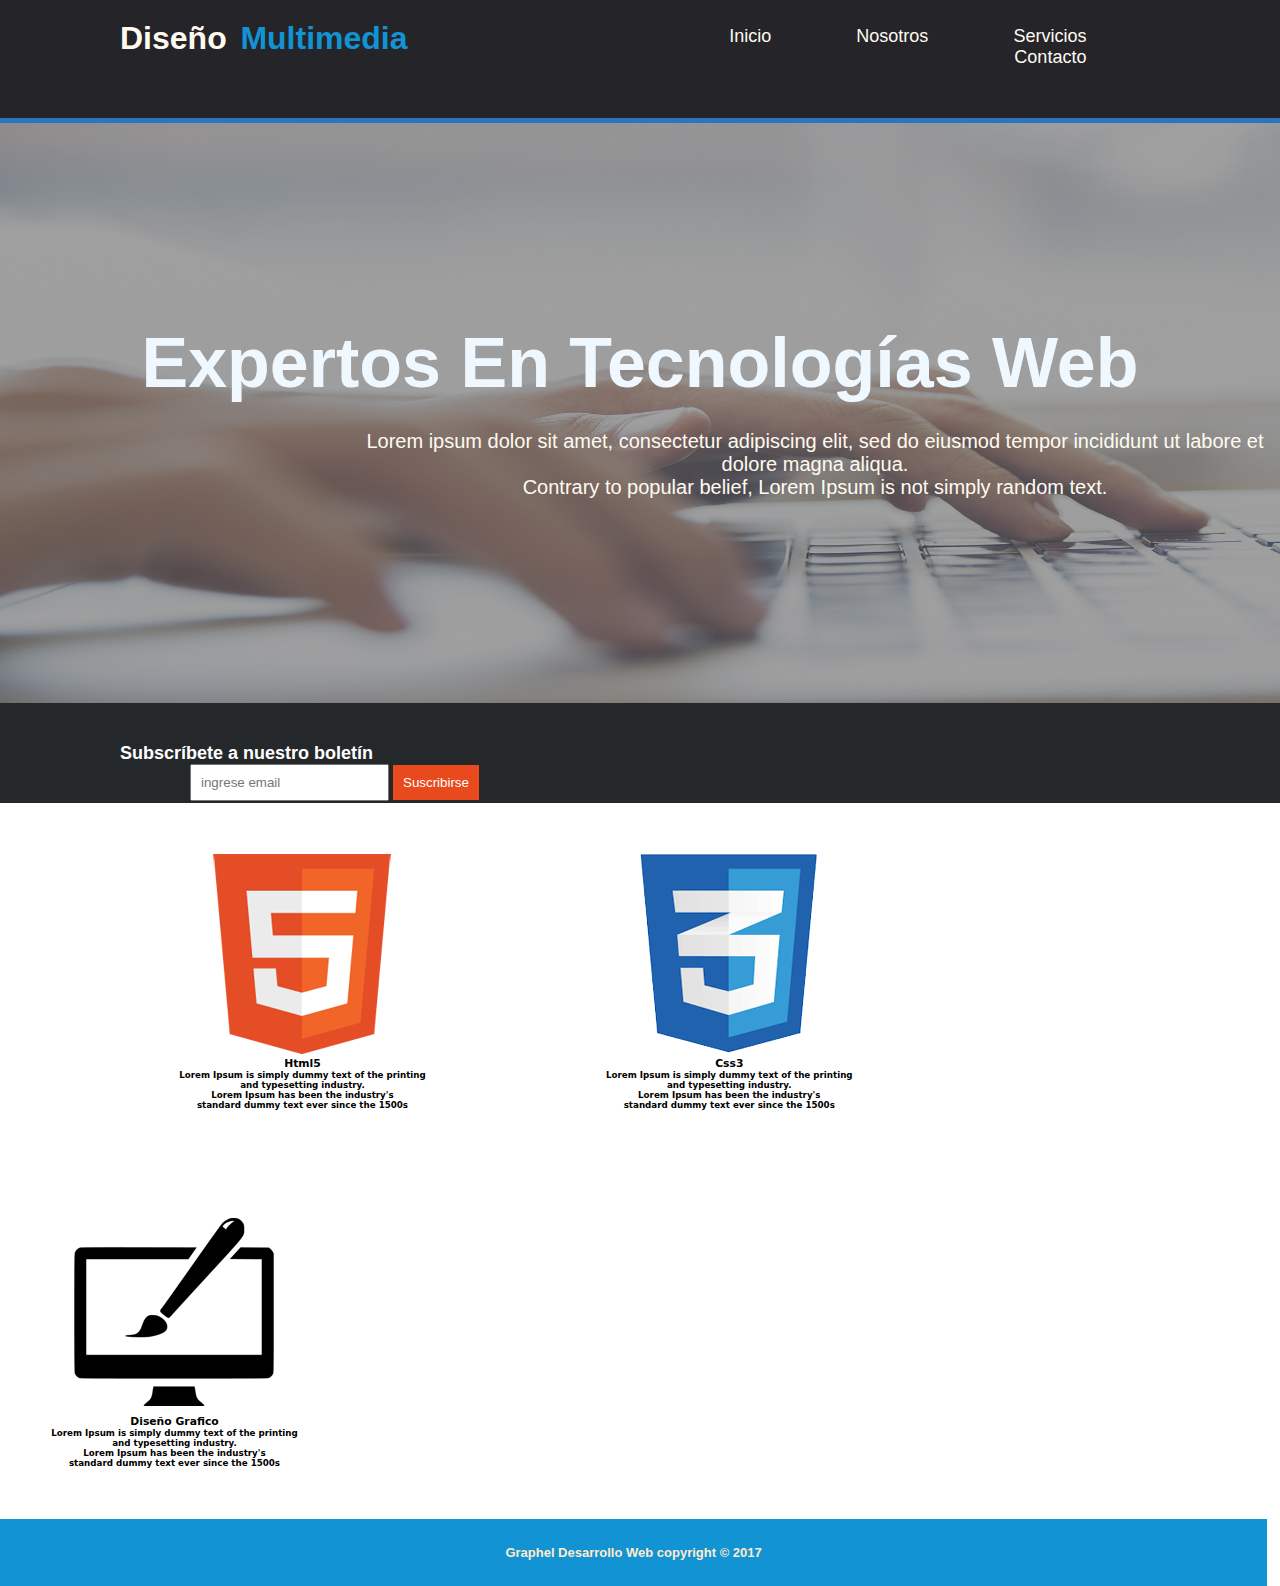
<file: proyecto Graphel/index.html>
<!DOCTYPE html>
<html lang="en">
<head>
  <meta charset="UTF-8">
  <meta http-equiv="X-UA-Compatible" content="IE=edge">
  <meta name="viewport" content="width=device-width, initial-scale=1.0">
  <title>Inicio</title>
  <link rel="stylesheet" href="Css/Style.css">
</head>
<body>

 
  
  <header class="counter">
    <h1 class="titulo">Diseño<span>Multimedia</span> </h1>
    <div class="conexiones">  
      <a href="index.html">Inicio</a>
      <a href="nosotros.html">Nosotros</a>
      <a href="servicios.html">Servicios</a>
      <a href="contacto.html">Contacto</a>
    </div>
  </header>
  
  <div>
    <h2 class="cabecera">Expertos En Tecnologías Web</h2>
    <p class="texto-cabecera">Lorem ipsum dolor sit amet, consectetur adipiscing elit, 
      sed do eiusmod tempor incididunt ut labore et dolore magna aliqua.<br>
      Contrary to popular belief, Lorem Ipsum is not simply random text.  </p>
    </div>
    
    <div class="contenedor-correo">
      <h1 class="correo" >Subscríbete a nuestro boletín</h1>
      <input class="input-correo" type="text" id="correo" name="Name" placeholder="ingrese email" />
      <button class="boton-suscribirse">Suscribirse</button>
    </div>
        <section>
          <div class="html">
            <img src="images/logo_html.png" alt="html">
            <h5>Html5</h5>
            <h6>Lorem Ipsum is simply dummy text of the printing <br>
              and typesetting industry.<br>
              Lorem Ipsum has been the industry's <br>
              standard dummy text ever since the 1500s</h6>
            </div>
            <div class="css3">
              <img src="images/logo_css.png" alt="css3">
              <h5>Css3</h5>
              <h6>Lorem Ipsum is simply dummy text of the printing <br>
                and typesetting industry.<br>
                Lorem Ipsum has been the industry's <br>
                standard dummy text ever since the 1500s</h6>
              </div>
              <div class="diseño-grafico">
                <img src="images/logo_brush.png" alt="design">
                <h5>Diseño Grafico</h5>
                <h6>Lorem Ipsum is simply dummy text of the printing <br>
                  and typesetting industry.<br>
                  Lorem Ipsum has been the industry's <br>
                  standard dummy text ever since the 1500s</h6>
                </div>
              </section>
              
              
              <footer>
                <div class="final-obligatorio">
                  <h3>Graphel Desarrollo Web copyright &copy; 2017</h3>
                </div>
              </footer>
              
              
            
              
              
              
              
            </body>
            
            
</html>
</file>
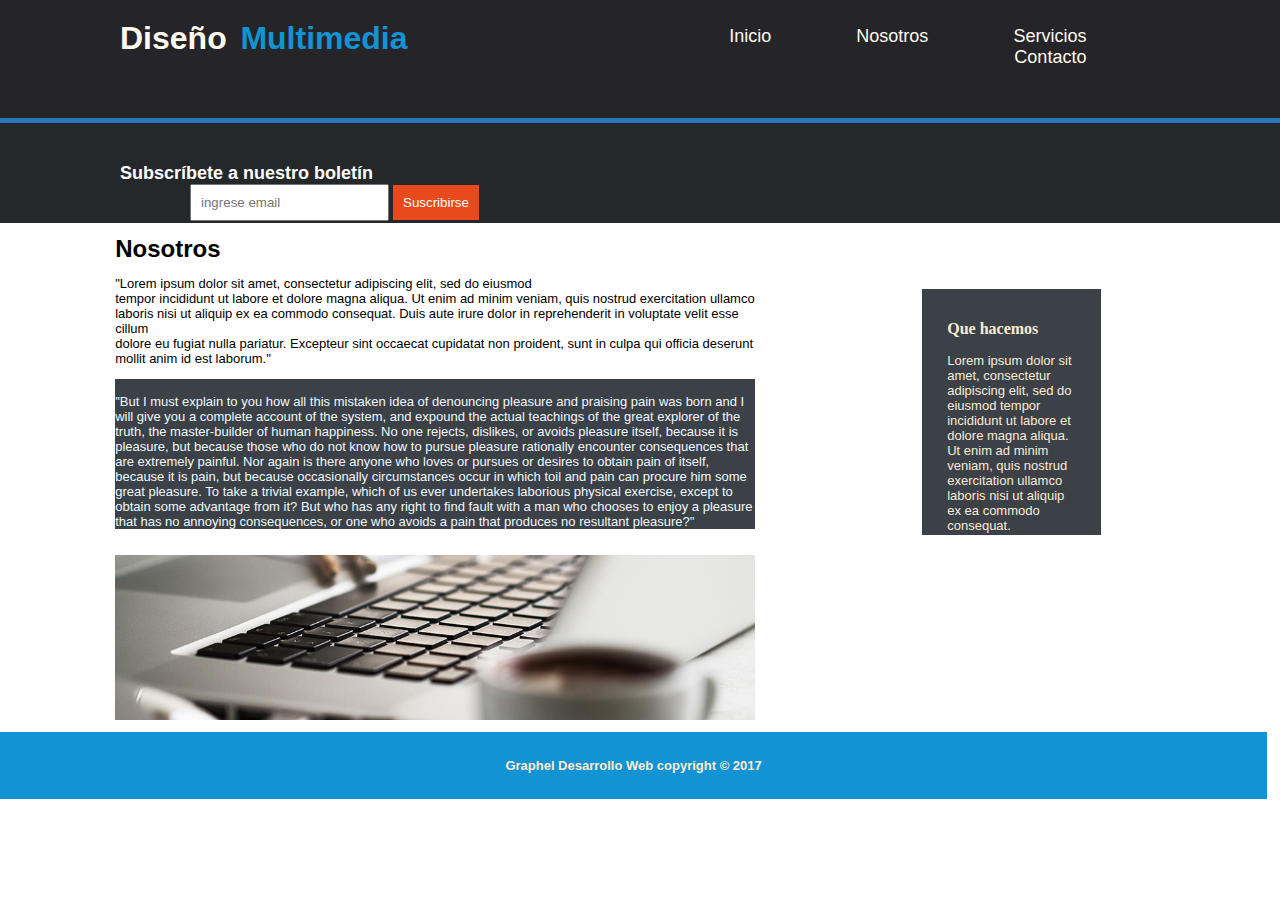
<file: proyecto Graphel/nosotros.html>
<!DOCTYPE html>
<html lang="en">
<head>
  <meta charset="UTF-8">
  <meta http-equiv="X-UA-Compatible" content="IE=edge">
  <meta name="viewport" content="width=device-width, initial-scale=1.0">
  <link rel="stylesheet" href="Css/Style.css">
  <title>Nosotros</title>
</head>
<body>
  <header class="counter">
    <h1 class="titulo">Diseño<span>Multimedia</span> </h1>
   <div class="conexiones">  
    <a href="index.html">Inicio</a>
     <a href="nosotros.html">Nosotros</a>
     <a href="servicios.html">Servicios</a>
     <a href="contacto.html">Contacto</a>
   </div>
 </header>
        <div class="contenedor-correo">
            <h1 class="correo" >Subscríbete a nuestro boletín</h1>
            <input class="input-correo" type="text" id="correo" name="Name" placeholder="ingrese email" />
            <button class="boton-suscribirse">Suscribirse</button>
        </div>
        
        <section>
          <h2 class="nosotros-info">
            Nosotros
          </h2>
          <h4 class="nosotros-parrafo">
            "Lorem ipsum dolor sit amet, consectetur adipiscing elit, sed do eiusmod<br> 
            tempor incididunt ut labore et dolore magna aliqua. Ut enim ad minim veniam, quis nostrud
             exercitation ullamco laboris nisi ut aliquip ex ea commodo consequat.
              Duis aute irure dolor in reprehenderit in voluptate velit esse cillum <br>
              dolore eu fugiat nulla pariatur. Excepteur sint occaecat cupidatat non 
              proident, sunt in culpa qui officia deserunt mollit anim id est laborum."
          </h4>
        </section>
        <main class="derecha-hacemos">
          <h4 class="que-hacemos"><br>Que hacemos</h4>
          <p class="texto-derecha"><br>
            Lorem ipsum dolor sit amet, consectetur adipiscing elit,
             sed do eiusmod tempor
             incididunt ut labore et
              dolore magna aliqua. Ut enim ad minim veniam,
               quis nostrud exercitation 
             ullamco laboris 
             nisi ut aliquip ex ea commodo consequat. 
          </p>
        </main>
        <section>
          <h5 class="parrafo-color"><br>
            "But I must explain to you how all this mistaken idea of 
            denouncing  pleasure and praising pain was born and I will give you a complete
             account of the system, and expound the actual teachings of the great explorer 
             of the truth, the master-builder of human happiness.
              No one rejects, dislikes, or avoids pleasure itself, because it is pleasure,
               but because those who do not know how to pursue pleasure rationally
                encounter consequences that are extremely painful.
                 Nor again is there anyone who loves or pursues or desires to obtain pain 
                 of itself, because it is pain, but because occasionally 
                 circumstances occur in which toil and pain can procure him some great
                  pleasure. To take a trivial example,
                   which of us ever undertakes laborious physical exercise,
                    except to obtain some advantage from it? But who has any right
                     to find fault with a man who chooses to enjoy a pleasure that has 
                     no annoying consequences, or one who avoids a pain that 
                     produces no resultant pleasure?"</h5>
        </section>
          
<img class="imagen-texto" src="images/891.jpg " alt="">
          </div>
          <footer>
            <div class="final-obligatorio">
              <h3>Graphel Desarrollo Web copyright &copy; 2017</h3>
            </div>
          </footer>
</body>
</html>
</file>
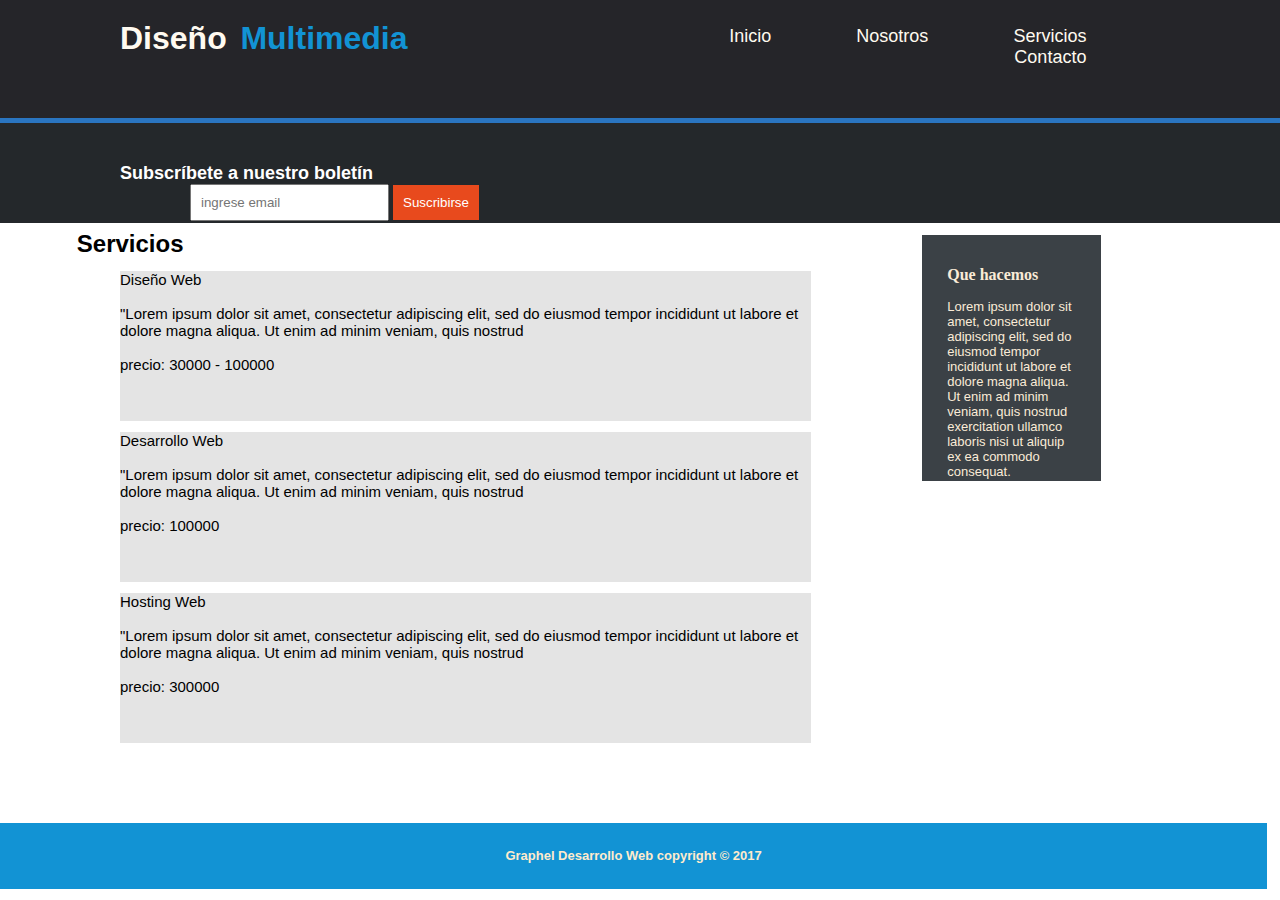
<file: proyecto Graphel/servicios.html>
<!DOCTYPE html>
<html lang="en">
<head>
  <meta charset="UTF-8">
  <meta http-equiv="X-UA-Compatible" content="IE=edge">
  <meta name="viewport" content="width=device-width, initial-scale=1.0">
  <title>Servicios</title>
  <link rel="stylesheet" href="Css/Style.css">
</head>
<body>
    <header class="counter">
     <h1 class="titulo">Diseño<span>Multimedia</span> </h1>
    <div class="conexiones">  
     <a href="index.html">Inicio</a>
      <a href="nosotros.html">Nosotros</a>
      <a href="servicios.html">Servicios</a>
      <a href="contacto.html">Contacto</a>
    </div>
  </header>
<div class="contenedor-correo">
            <h1 class="correo" >Subscríbete a nuestro boletín</h1>
            <input class="input-correo" type="text" id="correo" name="Name" placeholder="ingrese email" />
            <button class="boton-suscribirse">Suscribirse</button>
        </div>
              <main class="derecha-hacemos">
          <h4 class="que-hacemos"><br>Que hacemos</h4>
          <p class="texto-derecha"><br>
            Lorem ipsum dolor sit amet, consectetur adipiscing elit,
             sed do eiusmod tempor
             incididunt ut labore et
              dolore magna aliqua. Ut enim ad minim veniam,
               quis nostrud exercitation 
             ullamco laboris 
             nisi ut aliquip ex ea commodo consequat. 
          </p>
        </main>
        <section class="servicio-section">
             <h2 class="Servicios-1">
            Servicios
          </h2>
          <h2 class="servicio-pagos">Diseño Web<br>
              <br>
            "Lorem ipsum dolor sit amet, consectetur adipiscing elit, sed do eiusmod
            tempor incididunt ut labore et dolore magna aliqua. Ut enim ad minim veniam, quis nostrud
            <br><br> precio: 30000 - 100000 <br>
          </h2>
        
        
          
          </h2>
          <h2 class="servicio-pagos">Desarrollo Web<br>
              <br>
            "Lorem ipsum dolor sit amet, consectetur adipiscing elit, sed do eiusmod
            tempor incididunt ut labore et dolore magna aliqua. Ut enim ad minim veniam, quis nostrud
            <br><br> precio: 100000 <br><br>
          </h2>
          <h2 class="servicio-pagos">Hosting Web<br>
            <br>
          "Lorem ipsum dolor sit amet, consectetur adipiscing elit, sed do eiusmod
          tempor incididunt ut labore et dolore magna aliqua. Ut enim ad minim veniam, quis nostrud
          <br><br> precio: 300000
        </h2>
        
        </section>
        <footer>
          <div class="final-obligatorio">
            <h3>Graphel Desarrollo Web copyright &copy; 2017</h3>
          </div>
        </footer>
</body>
</html>
</file>
<file: proyecto Graphel/Css/Style.css>
*{
  margin: 0px;
  padding:0px;
}
header{
  border-bottom:5px solid rgb(42, 117, 192) ;
}
.conexiones{
 margin-right:  12%;
 font-size:large;
 padding-top: 2%;
 padding-left: 1%;
 font-family: Verdana, Geneva, Tahoma, sans-serif;
 font-weight: 10%;
 
}
.counter{
  text-align: right;
  background-color: rgb(37, 37, 41);
  color: floralwhite;
  font-family:'Franklin Gothic Medium', 'Arial Narrow', Arial, sans-serif;
  padding-bottom: 50px;
  
  

  
}
.counter h1{
  text-align: left;
  padding-top: 20px;
  padding-left:120px ;
  background-size: 100%;
  margin-right: 200px;
  
}
.counter a{
  margin: 20px;
  padding:20px;
  color:floralwhite;
  font-family:'Franklin Gothic Medium', 'Arial Narrow', Arial, sans-serif;
  text-decoration: none;
  position: relative;
  padding-bottom: 50px;
  
}
.counter a:hover{
  color: rgb(42, 117, 192)
}
.titulo{
    float: left;
  }
span{
  color: rgb(18,147,212,255);
  margin:5%;
  
  

}
.cabecera{
  background-image: url(../images/cabecera.jpg);
  background-size: 1920px 720px;
  background-repeat: no-repeat;
  width: 100%;
  height: 380px;
  margin-right: 100px 80px;
  color: aliceblue;
  text-align: center;
  padding-top: 200px;
  font-family: 'Franklin Gothic Medium', 'Arial Narrow', Arial, sans-serif;
  font-size: 70px;
}
.texto-cabecera{
  text-align: center;
  position: absolute;
  top: 430px;
  left:350px;
  color: floralwhite;
  font-size: 20px;
  font-family: 'Lucida Sans', 'Lucida Sans Regular', 'Lucida Grande', 'Lucida Sans Unicode', Geneva, Verdana, sans-serif;

  
}
.contenedor-correo{
  background: #24282b;
  width: 100%;
  height: 100px;
  display: block;
}

.correo{
  color: white;
  font-size: 18px;
  font-weight: bold;
  margin-left: 120px;
  margin-right: 680px;
  margin-top: 40px;
  display: inline-block;
  font-family:'Franklin Gothic Medium', 'Arial Narrow', Arial, sans-serif
}

.input-correo{
  padding: 9px;
  margin-left: 190px;
  font-family: 'Franklin Gothic Medium', 'Arial Narrow', Arial, sans-serif;
}

.boton-suscribirse{
  color: white;
  background: #e84a1d;
  padding: 10px;
  border: none;
  margin-right: 70px;
  font-family:'Franklin Gothic Medium', 'Arial Narrow', Arial, sans-serif;
  transition: 0.7s;
  
}
.boton-suscribirse:hover{
  background-color: #b22700;
transform: scale(1.01);
font-size: 14px;

}
section .html{
float: left;
text-align: center;
margin: 4%;
margin-right: 10%;
font-family: system-ui, -apple-system, BlinkMacSystemFont, 'Segoe UI', Roboto, Oxygen, Ubuntu, Cantarell, 'Open Sans', 'Helvetica Neue', sans-serif;
font-size: small;
padding-left: 10%;
}
section .css3{
  float: left;
  text-align: center;
  margin:4%;
  margin-right: 10%;
  font-family: system-ui, -apple-system, BlinkMacSystemFont, 'Segoe UI', Roboto, Oxygen, Ubuntu, Cantarell, 'Open Sans', 'Helvetica Neue', sans-serif;
  font-size: small;
  padding-left: 1px;
}
section .diseño-grafico{
  float: left;
  text-align: center;
  margin: 4%;
  margin-right: 5%;
  font-family: system-ui, -apple-system, BlinkMacSystemFont, 'Segoe UI', Roboto, Oxygen, Ubuntu, Cantarell, 'Open Sans', 'Helvetica Neue', sans-serif;
  font-size: small;
}
h3{
  text-align: center;
  float: left;
  background-color: rgb(18, 147,212,255);
  width: 95%;
  padding: 2%;
  color: blanchedalmond;
  font-size: small;
  font-family: Arial, Helvetica, sans-serif;
}



/*Nosotros*/
.nosotros-info{
  font-family: 'Franklin Gothic Medium', 'Arial Narrow', Arial, sans-serif;
  width: 50%;
  padding: 1%;
  padding-left: 9%;
  

  float: left;
}
.nosotros-parrafo{
  float: left;
  width: 50%;
  font-weight: 400;
  font-family: 'Gill Sans', 'Gill Sans MT', Calibri, 'Trebuchet MS', sans-serif;
  padding-left: 9%;
  font-size: small;
}
.parrafo-color{
   float: left;
  margin: 1%;
  margin-left: 9%;
  width: 50%;
  font-weight: 400;
  font-family: 'Gill Sans', 'Gill Sans MT', Calibri, 'Trebuchet MS', sans-serif;
  
  font-size: small;
  display:flexbox;
  background-color: #3b4146;
  color: aliceblue;
}
.imagen-texto{
  float: left;
  margin:1%;
  background-size: 100% 100%;
  padding-left: 8%;
 width: 50%;
  height: 10%;
  }
  .derecha-hacemos{
    float: right;
    margin: 14%;
    margin-top: 1%;
    width: 10%;
    height: 220px;
    padding: 1%;
    background-color: #3b4146;
    color: antiquewhite;
    position: initial;    
    padding-left: 2%;
    padding-right: 2%;
    margin-left: 10%;
    padding-top: 1%;
    padding-bottom: 1%;
    
  }
  .texto-derecha{
    font-family: Arial, Helvetica, sans-serif;
    font-size:small;
    font-weight: 400;
    
  }
  /*----------------------------------------------------------servicios---------------------------*/
  .Servicios-1{
    font-family: 'Franklin Gothic Medium', 'Arial Narrow', Arial, sans-serif;
    width: 30%;
    padding: 1%;
    padding-left: 10%;
    margin-right: 20%;
  }
  .servicio-section{
    width: 60%;
    height: 600px;
    
    display: inline-block;
    border: #24282b;
    
    
  }
  .servicio-pagos{
    font-weight:400;
    font-size: 15px;
    font-family: 'Franklin Gothic Medium', 'Arial Narrow', Arial, sans-serif;
    margin-left: 120px;
    margin-top: 5px;
    margin-bottom: 6px;
    background-color: #e4e4e4;
    display: inline-block;
    width: 90%;
    height: 25%;
    
    
  }

  /* ------------------contacto*/
  .section-one{
    width: 60%;
    height: 800px;
    background-color:#f4f4f4 ;
    display: inline-block;

  }
  .titulo-contacto{
    font-weight: bold;
    font-size: 20px;
    margin-left: 100px;
    margin-top: 10px;
    margin-bottom:10px ;
  }
  .label-nombre{
    font-size: 15px;
    display: block;
    margin-left: 100px;
    margin-top: 12px;
  }
  .input-contacto{
    display: block;
    margin-left: 100px;
    margin-bottom:5px ;
    width: 80%;
    padding: 8px;
    font-size: 12px;

  }
  .mensaje-contacto{
    width: 80%;
    margin-left: 100px;
    margin-top: 10px;
  }
  .boton-enviar{
    color: white;
    background-color: #e84a1d;
    width: 80%;
    margin-left: 100px;
    margin-top: 10px;
    padding: 9px;
    border: none;
    transition: 0.5s;
  }

.boton-enviar:hover{
  background-color: #b22700;
transform: scale(1.01);
font-size: 18px;
}

.seccion2{
  width: 60%;
  height: 900px;
  background-color:#f4f4f4;
  display: inline;
}

.derecha-contacto{
  width: 35%;
  float: right;
}
.gps-final {
  float:right;
  width: 380PX;
  height: 320px;
  margin-top: -500px;
  margin-right: 150px;
}
</file>
